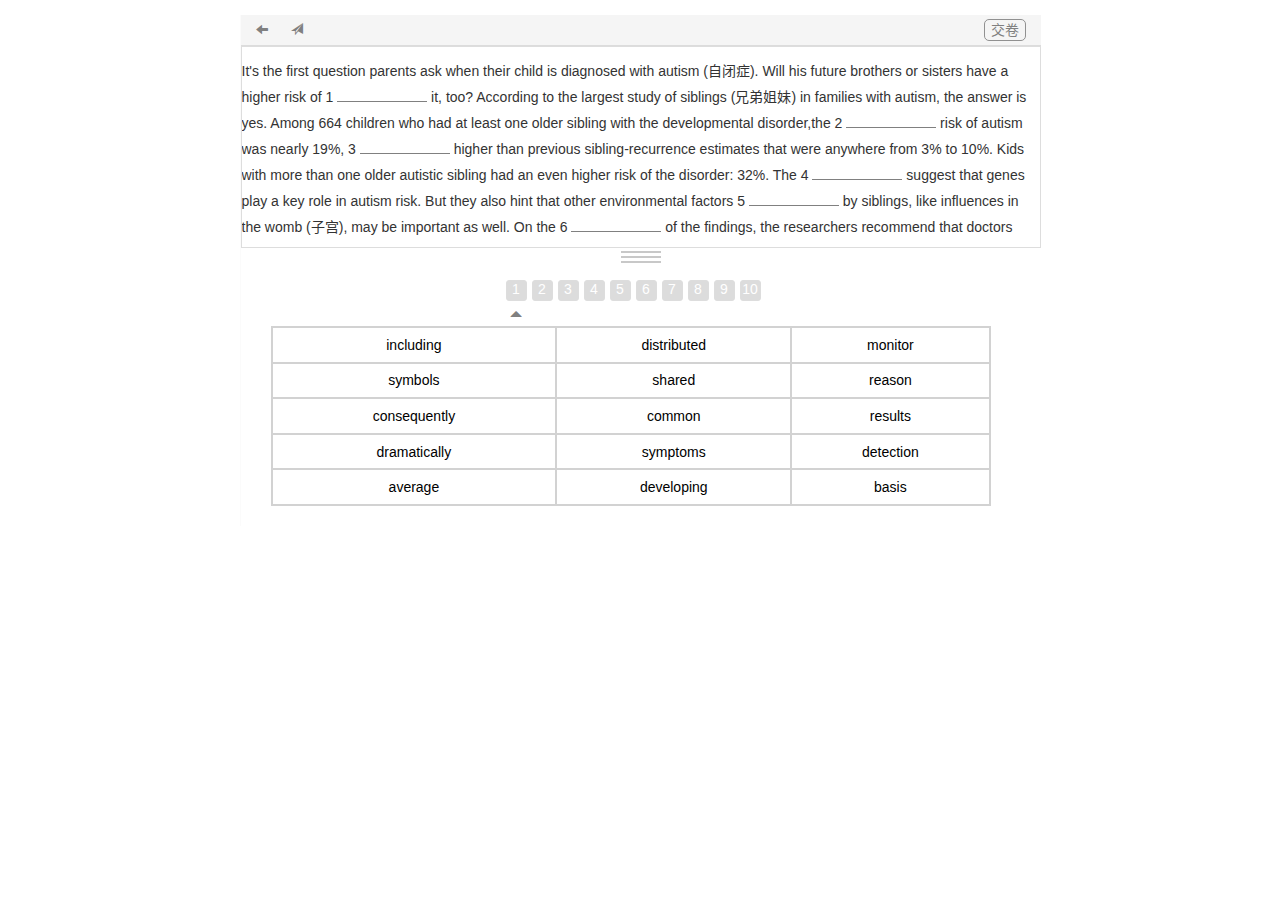
<file: index.html>
<!doctype html>
<html lang="zh-CN">
	<head>
		<meta charset="utf-8">
		<meta name="viewport" content="width=device-width, initial-scale=1.0 maximum-scale=1.0 user-scalable=no">
		<meta http-equiv="X-UA-compatible" content="IE=edge,chrome=1">
		<meta name="renderer" content="webkit">
		<meta name="keywords" content="">
		<link rel="stylesheet" href="css/global.css">
		<link rel="stylesheet" href="css/modal.css">
		<title>Spell Checker</title>
	</head>
	<body>
		<div class="wrapper" id="test-wrapper">
			<div class="topnav">
				<a href="#"><span class="glyphicon glyphicon-arrow-left"></span></a>
				<a href="#"><span class=" glyphicon glyphicon-send"></span></a>
				<a href="#" id="test-handin">交卷</a>
			</div>
			<div class="test-content ui-widget-content" id="test-resizable">
			<!--interface1-->
			</div>
			<div class="test-dragbar">
					<ul>
						<li></li>
						<li></li>
						<li></li>
						<li></li>
					</ul>	
			</div>
			<div class="test-tabs"><!--interface2-->
			  <ul>
				<li><a href="#test-tabs1">1</a><span class="glyphicon glyphicon-triangle-top test-triangle selected"></span></li>
				<li><a href="#test-tabs2">2</a><span class="glyphicon glyphicon-play test-triangle"></span></li>
				<li><a href="#test-tabs3">3</a><span class="glyphicon glyphicon-triangle-top test-triangle"></span></li>
				<li><a href="#test-tabs4">4</a><span class="glyphicon glyphicon-triangle-top test-triangle"></span></li>
				<li><a href="#test-tabs5">5</a><span class="glyphicon glyphicon-triangle-top test-triangle"></span></li>
				<li><a href="#test-tabs6">6</a><span class="glyphicon glyphicon-triangle-top test-triangle"></span></li>
				<li><a href="#test-tabs7">7</a><span class="glyphicon glyphicon-triangle-top test-triangle"></span></li>
				<li><a href="#test-tabs8">8</a><span class="glyphicon glyphicon-triangle-top test-triangle"></span></li>
				<li><a href="#test-tabs9">9</a><span class="glyphicon glyphicon-triangle-top test-triangle"></span></li>
				<li><a href="#test-tabs10">10</a><span class="glyphicon glyphicon-triangle-top test-triangle"></span></li>
			  </ul>
			</div>
			<div class="test-content">
				
				
					<div class="test-bar">
					</div>
					<div class="test-dragbar">
					</div>
			</div>
			
			<!---modal-->
			<div class="modal fade" id="myModal" tabindex="-1" role="dialog" aria-labelledby="myModalLabel">
			  <div class="modal-dialog" role="document">
				<div class="modal-content">
				  <div class="modal-header">
					<h4 class="modal-title" id="myModalLabel">成绩报告</h4>
				  </div>
				  <div class="modal-body">
					...
				  </div>
				  <div class="modal-footer">
					<a href=""  class="modal-link modal-explain" data-dismiss="modal">查解析<a>
					<a href="" class="modal-link" data-dismiss="modal">回列表</a>
				  </div>
				</div>
			  </div>
			</div>
			
		</div>	
		
		<script src="js/jquery.js"></script>
	    <script src="js/main.js"></script>
	   	<script src="js/modal.js"></script>

	</body>
</html>
</file>
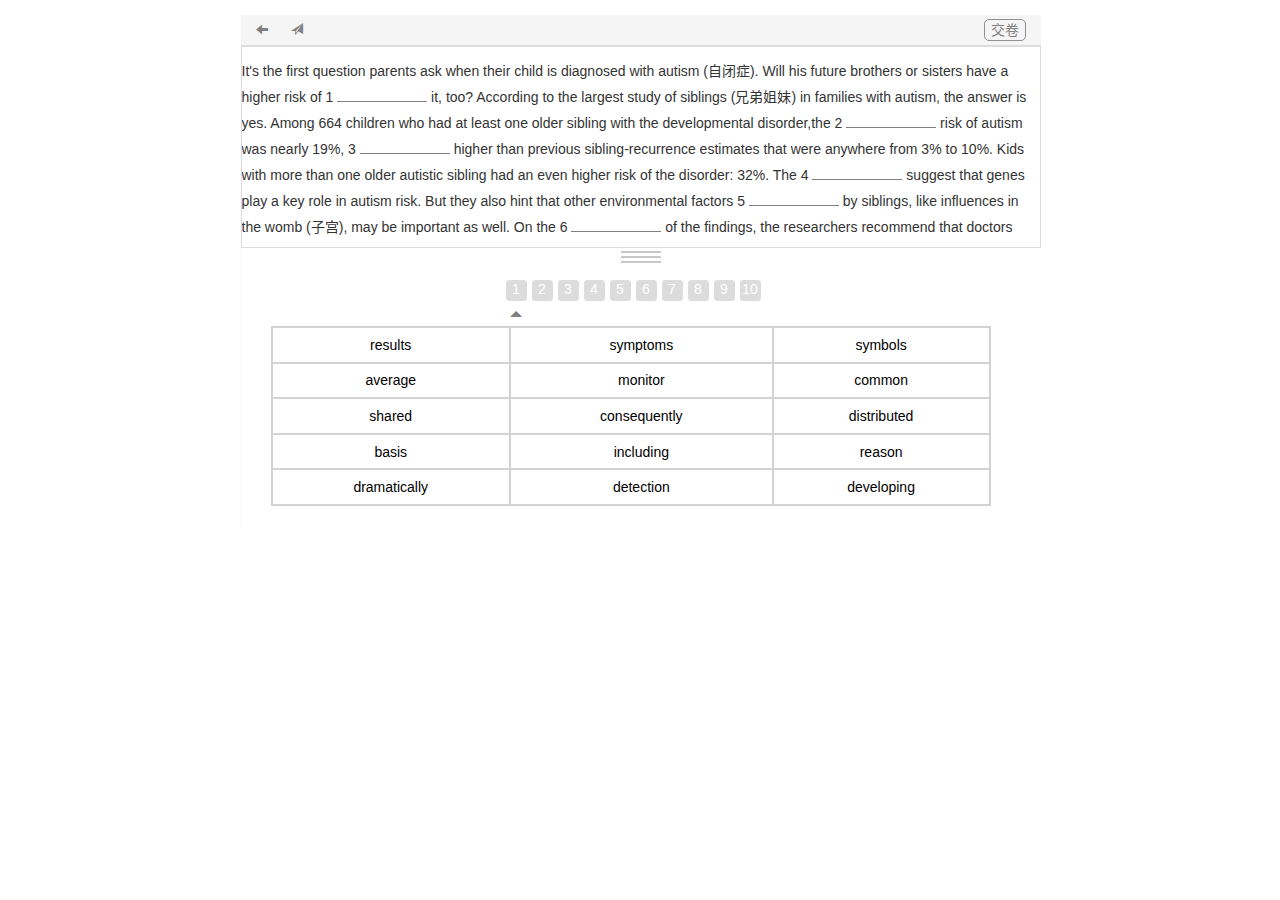
<file: h5-test.html>
<!doctype html>
<html lang="zh-CN">
	<head>
		<meta charset="utf-8">
		<meta name="viewport" content="width=device-width, initial-scale=1.0 maximum-scale=1.0 user-scalable=no">
		<meta http-equiv="X-UA-compatible" content="IE=edge,chrome=1">
		<meta name="renderer" content="webkit">
		<meta name="keywords" content="">
		<link rel="stylesheet" href="css/global.css">
		<link rel="stylesheet" href="css/modal.css">
		<title>百词斩编辑器</title>
	</head>
	<body>
		<div class="wrapper" id="test-wrapper">
			<div class="topnav">
				<a href="#"><span class="glyphicon glyphicon-arrow-left"></span></a>
				<a href="#"><span class=" glyphicon glyphicon-send"></span></a>
				<a href="#" id="test-handin">交卷</a>
			</div>
			<div class="test-content ui-widget-content" id="test-resizable">
			<!--interface1-->
			</div>
			<div class="test-dragbar">
					<ul>
						<li></li>
						<li></li>
						<li></li>
						<li></li>
					</ul>	
			</div>
			<div class="test-tabs"><!--interface2-->
			  <ul>
				<li><a href="#test-tabs1">1</a><span class="glyphicon glyphicon-triangle-top test-triangle selected"></span></li>
				<li><a href="#test-tabs2">2</a><span class="glyphicon glyphicon-play test-triangle"></span></li>
				<li><a href="#test-tabs3">3</a><span class="glyphicon glyphicon-triangle-top test-triangle"></span></li>
				<li><a href="#test-tabs4">4</a><span class="glyphicon glyphicon-triangle-top test-triangle"></span></li>
				<li><a href="#test-tabs5">5</a><span class="glyphicon glyphicon-triangle-top test-triangle"></span></li>
				<li><a href="#test-tabs6">6</a><span class="glyphicon glyphicon-triangle-top test-triangle"></span></li>
				<li><a href="#test-tabs7">7</a><span class="glyphicon glyphicon-triangle-top test-triangle"></span></li>
				<li><a href="#test-tabs8">8</a><span class="glyphicon glyphicon-triangle-top test-triangle"></span></li>
				<li><a href="#test-tabs9">9</a><span class="glyphicon glyphicon-triangle-top test-triangle"></span></li>
				<li><a href="#test-tabs10">10</a><span class="glyphicon glyphicon-triangle-top test-triangle"></span></li>
			  </ul>
			</div>
			<div class="test-content">
				
				
					<div class="test-bar">
					</div>
					<div class="test-dragbar">
					</div>
			</div>
			
			<!---modal-->
			<div class="modal fade" id="myModal" tabindex="-1" role="dialog" aria-labelledby="myModalLabel">
			  <div class="modal-dialog" role="document">
				<div class="modal-content">
				  <div class="modal-header">
					<h4 class="modal-title" id="myModalLabel">成绩报告</h4>
				  </div>
				  <div class="modal-body">
					...
				  </div>
				  <div class="modal-footer">
					<a href=""  class="modal-link modal-explain" data-dismiss="modal">查解析<a>
					<a href="" class="modal-link" data-dismiss="modal">回列表</a>
				  </div>
				</div>
			  </div>
			</div>
			
		</div>	
		
		<script src="js/jquery.js"></script>
	    <script src="js/new.js"></script>
	   	<script src="js/modal.js"></script>

	</body>
</html>
</file>
<file: css/modal.css>
[role="button"] {
  cursor: pointer;
}
.modal-open {
  overflow: hidden;
}
.modal {
  display: none;
  overflow: hidden;
  position: fixed;
  top: 0;
  right: 0;
  bottom: 0;
  left: 0;
  z-index: 1050;
  -webkit-overflow-scrolling: touch;
  outline: 0;
}
.modal.fade .modal-dialog {
  -webkit-transform: translate(0, -25%);
  -ms-transform: translate(0, -25%);
  -o-transform: translate(0, -25%);
  transform: translate(0, -25%);
  -webkit-transition: -webkit-transform 0.3s ease-out;
  -o-transition: -o-transform 0.3s ease-out;
  transition: transform 0.3s ease-out;
}
.modal.in .modal-dialog {
  -webkit-transform: translate(0, 0);
  -ms-transform: translate(0, 0);
  -o-transform: translate(0, 0);
  transform: translate(0, 0);
}
.modal-open .modal {
  overflow-x: hidden;
  overflow-y: auto;
}
.modal-dialog {
  position: relative;
  width: 800px;
  margin-left: auto;
  margin-right: auto;
  margin-top: 15px;
}
.modal-content {
  position: relative;
  background-color: #ffffff;
  border: 1px solid #999999;
  border: 1px solid rgba(0, 0, 0, 0.2);
  border-radius: 6px;
  -webkit-box-shadow: 0 3px 9px rgba(0, 0, 0, 0.5);
  box-shadow: 0 3px 9px rgba(0, 0, 0, 0.5);
  -webkit-background-clip: padding-box;
          background-clip: padding-box;
  outline: 0;
}
.modal-backdrop {
  position: fixed;
  top: 0;
  right: 0;
  bottom: 0;
  left: 0;
  z-index: 1040;
  background-color: #000000;
}
.modal-backdrop.fade {
  opacity: 0;
  filter: alpha(opacity=0);
}
.modal-backdrop.in {
  opacity: 0.5;
  filter: alpha(opacity=50);
}
.modal-header {
  padding: 15px;
  border-bottom: 1px solid #e5e5e5;
  min-height: 16.42857143px;
}
.modal-header .close {
  margin-top: -2px;
}
.modal-title {
  margin: 0;
  line-height: 1.42857143;
  text-align: center;
}
.modal-body {
  position: relative;
  padding: 15px;
  min-height:250px;
}
.modal-percent {
color:#70D3F2;
text-align:center;
}
.modal-word {
text-align:center;}
.modal-right {
color:#81D9C9;
}
.modal-wrong {
color:red;
}
.modal-numbup {
padding:10px 70px;
}
.modal-numbdown {
padding:10px 70px;
position:relative;
top:80px;
right:740px;
}

.modal-footer {
  padding: 15px 75px;
  text-align: right;
  border-top: 1px solid #e5e5e5;
}
.modal-link:first-child {
color:#81D9C9;
border:1px solid #81D9C9;}
.modal-link:last-child {
color:#70D3F2;
border:1px solid #70D3F2;}
.modal-link {
margin-left:20px;
text-decoration:none;
display:inline-block;
width:300px;
height:30px;
border-radius:20px;
text-align:center;
line-height:28px;
}
.clearfix:before,
.clearfix:after,
.modal-footer:before,
.modal-footer:after {
  content: " ";
  display: table;
}
.clearfix:after,
.modal-footer:after {
  clear: both;
}
.center-block {
  display: block;
  margin-left: auto;
  margin-right: auto;
}
.pull-right {
  float: right !important;
}
.pull-left {
  float: left !important;
}
.hide {
  display: none !important;
}
.show {
  display: block !important;
}
.invisible {
  visibility: hidden;
}
.text-hide {
  font: 0/0 a;
  color: transparent;
  text-shadow: none;
  background-color: transparent;
  border: 0;
}
.hidden {
  display: none !important;
}
.affix {
  position: fixed;
}
</file>
<file: css/global.css>
/*! normalize.css v3.0.2 | MIT License | git.io/normalize */
html {
  font-family: sans-serif; 
  -ms-text-size-adjust: 100%;
  -webkit-text-size-adjust: 100%;
}
body {
  margin: 0;
}
/* HTML5 display definitions
   ========================================================================== */
article,
aside,
details,
figcaption,
figure,
footer,
header,
hgroup,
main,
menu,
nav,
section,
summary {
  display: block;
}
audio,
canvas,
progress,
video {
  display: inline-block; /* 1 */
  vertical-align: baseline; /* 2 */
}
audio:not([controls]) {
  display: none;
  height: 0;
}
[hidden],
template {
  display: none;
}
a {
  background-color: transparent;
}
a:active,
a:hover {
  outline: 0;
}
abbr[title] {
  border-bottom: 1px dotted;
}
b,
strong {
  font-weight: bold;
}
dfn {
  font-style: italic;
}
h1 {
  font-size: 2em;
  margin: 0.67em 0;
}
mark {
  background: #ff0;
  color: #000;
}
small {
  font-size: 80%;
}
sub,
sup {
  font-size: 75%;
  line-height: 0;
  position: relative;
  vertical-align: baseline;
}

sup {
  top: -0.5em;
}

sub {
  bottom: -0.25em;
}
img {
  border: 0;
}
svg:not(:root) {
  overflow: hidden;
}
figure {
  margin: 1em 40px;
}
hr {
  -moz-box-sizing: content-box;
  box-sizing: content-box;
  height: 0;
}
pre {
  overflow: auto;
}
code,
kbd,
pre,
samp {
  font-family: monospace, monospace;
  font-size: 1em;
}
button,
input,
optgroup,
select,
textarea {
  color: inherit;
  font: inherit; 
  margin: 0; 
}
button {
  overflow: visible;
}
button,
select {
  text-transform: none;
}
button,
html input[type="button"], 
input[type="reset"],
input[type="submit"] {
  -webkit-appearance: button; 
  cursor: pointer; 
}
button[disabled],
html input[disabled] {
  cursor: default;
}
button::-moz-focus-inner,
input::-moz-focus-inner {
  border: 0;
  padding: 0;
}
input {
  line-height: normal;
}
input[type="checkbox"],
input[type="radio"] {
  box-sizing: border-box; /* 1 */
  padding: 0; /* 2 */
}
input[type="number"]::-webkit-inner-spin-button,
input[type="number"]::-webkit-outer-spin-button {
  height: auto;
}
input[type="search"] {
  -webkit-appearance: textfield; /* 1 */
  -moz-box-sizing: content-box;
  -webkit-box-sizing: content-box; /* 2 */
  box-sizing: content-box;
}
input[type="search"]::-webkit-search-cancel-button,
input[type="search"]::-webkit-search-decoration {
  -webkit-appearance: none;
}
fieldset {
  border: 1px solid #c0c0c0;
  margin: 0 2px;
  padding: 0.35em 0.625em 0.75em;
}
legend {
  border: 0; /* 1 */
  padding: 0; /* 2 */
}
textarea {
  overflow: auto;
}
optgroup {
  font-weight: bold;
}
table {
  border-collapse: collapse;
  border-spacing: 0;
}
td,
th {
  padding: 0;
}
/* End of nomalize.css*/
body {
  font-family: "Helvetica Neue", Helvetica, Arial, sans-serif;
  font-size: 14px;
}
.wrapper {width:800px;
margin-top:15px;
margin-left:auto;
margin-right:auto;
border-left:1px solid #fbfbfb;
}
.topnav {background-color:#f5f5f5;
height:30px;
border-bottom:1px solid #DCDCDC}
.test-content {overflow-y:scroll;
width:798px;
height:200px;}
#test-handin {float:right;
width:40px;
height:20px;
text-decoration:none;
color:gray;
border:1px solid #919191;
border-radius:5px;
line-height:20px;
text-align:center;
margin-top:4px;
margin-right:15px;}
/* import font file */
@font-face {
  font-family: 'Glyphicons Halflings';
  src: url('../fonts/glyphicons-halflings-regular.eot');
  src: url('../fonts/glyphicons-halflings-regular.eot?#iefix') format('embedded-opentype'), url('../fonts/glyphicons-halflings-regular.woff2') format('woff2'), url('../fonts/glyphicons-halflings-regular.woff') format('woff'), url('../fonts/glyphicons-halflings-regular.ttf') format('truetype'), url('../fonts/glyphicons-halflings-regular.svg#glyphicons_halflingsregular') format('svg');
}
.glyphicon {
  color: gray;
  position: relative;
  top: 1px;
  display: inline-block;
  font-family: 'Glyphicons Halflings';
  font-size:12px;
  font-style: normal;
  font-weight: normal;
  line-height: 1;
  line-height:27px;
  -webkit-font-smoothing: antialiased;
  -moz-osx-font-smoothing: grayscale;
}
.glyphicon-deep{color:black;}/*jquery add class*/
.glyphicon-send:before {
  content: "\e171";
  margin-left:20px;
}
.glyphicon-arrow-left:before {
  content: "\e091";
  margin-left:15px;
}
.glyphicon-triangle-top:before {
  content: "\e253";
}
p.test-text {line-height:20px;}
.test-text span[id] {display:inline-block;
min-width:90px;
height:20px;
text-align:center;
line-height:32px;/*1不允许使用负值;IE不支持inherit;定义元素间基线的距离，可继承，而所有元素的默认vertical-align:baseline,line-height:normal*/
border-bottom:1px solid gray;}/*对于文字来说，基线并不是汉字的下端沿，而是英文字母x的下端沿，同时还有文字的顶线（Top line）、中线（Middle line）和底线（Bottom line）*/
.blue-padding {background-color:#70D3F2;
border-radius:3px 3px 0 0;}
.test-dragbar li {list-style:none;/*行内元素会生成一个行内框（inline box），行内框只是一个概念，它无法显示出来，但是它又确实存在。*/
width:40px;/*在(line-heihht-content-box)=0时，行内框等于内容区域，而设定行高则可以增加或者减少行内框的高度*/
height:3px;/*contnet box由元素本身大小决定，行内框等于line-height，不过由1/2(line-height-content-box)得到*/
background:white;/*能包围本行所有行内框的最小框就是行框*/
margin:0 0 2px;/*normal和比例系数会相对于font-size大小做比例缩放，不过一般缩放网页用的是devicePixelRatio,整体像素缩放比*/
}
.test-dragbar ul{cursor:pointer;
margin:0 auto;
padding:0;
border-radius:1px;
width:40px;
background-color:#c8c8c8;
position:relative;
}
.test-dragbar ul:active{
background:-moz-linear-gradient(top,#fff,rgba(146, 212, 236, 0.65));
background:-webkit-linear-gradient(top,#fff,rgba(146, 212, 236, 0.65)););
background:-o-linear-gradient(top,#fff,rgba(146, 212, 236, 0.65)););
filter: progid:DXImageTransform.Microsoft.gradient(GradientType=0, startColorstr=#fff, endColorstr=rgba(146, 212, 236, 0.65)););/*IE<9>*/
-ms-filter: "progid:DXImageTransform.Microsoft.gradient (GradientType=0, startColorstr=#fff, endColorstr=rgba(146, 212, 236, 0.65));)";/*IE8+*/
}/*jquery bind event dragbar&bar, add two class to */
.test-tabs ul {margin-left:220px;
margin-bottom:0;}
.test-tabs li {list-style:none;
float:left;
margin-left:5px;
margin-bottom:25px;
border:1px solid #ddd;
border-radius:3px;
background-color:#DCDCDC;
width:19px;
height:19px;
text-align:center;}
.test-tabs a {color:white;
text-decoration:none;
display:block;
width:19px;
height:19px;
}
.test-triangle {visibility:hidden;}
.test-triangle[class~="selected"] {
margin-bottom:10px;
visibility:visible;}
.test-table {width:720px;
height:180px;
margin-left:30px;
border:2px solid #BDBDBD;}
.test-table tr,.test-table td {border:2px solid #D2D2D2;}
.test-table tr {text-align:center;}
#test-dialog  {display:none;}
.ui-widget-content {
	border:1px solid #ddd;
	color: #333333;
}
.ui-resizable-handle {
	position: absolute;
	font-size: 0.1px;
	display: block;
	-ms-touch-action: none;
	touch-action: none;
}
.ui-resizable-s {
	cursor: s-resize;
	height: 10px;
	width: 100%;
	bottom: 0;
	left: 0;
}
.test-green {
color:#81D9C9 !important;
}
.test-correct {
display:none;
color:white;
background-color:#81D9C9;
border-radius:3px 3px 0 0
}
.yellow-highlight {
background-color:yellow;
}
</file>
